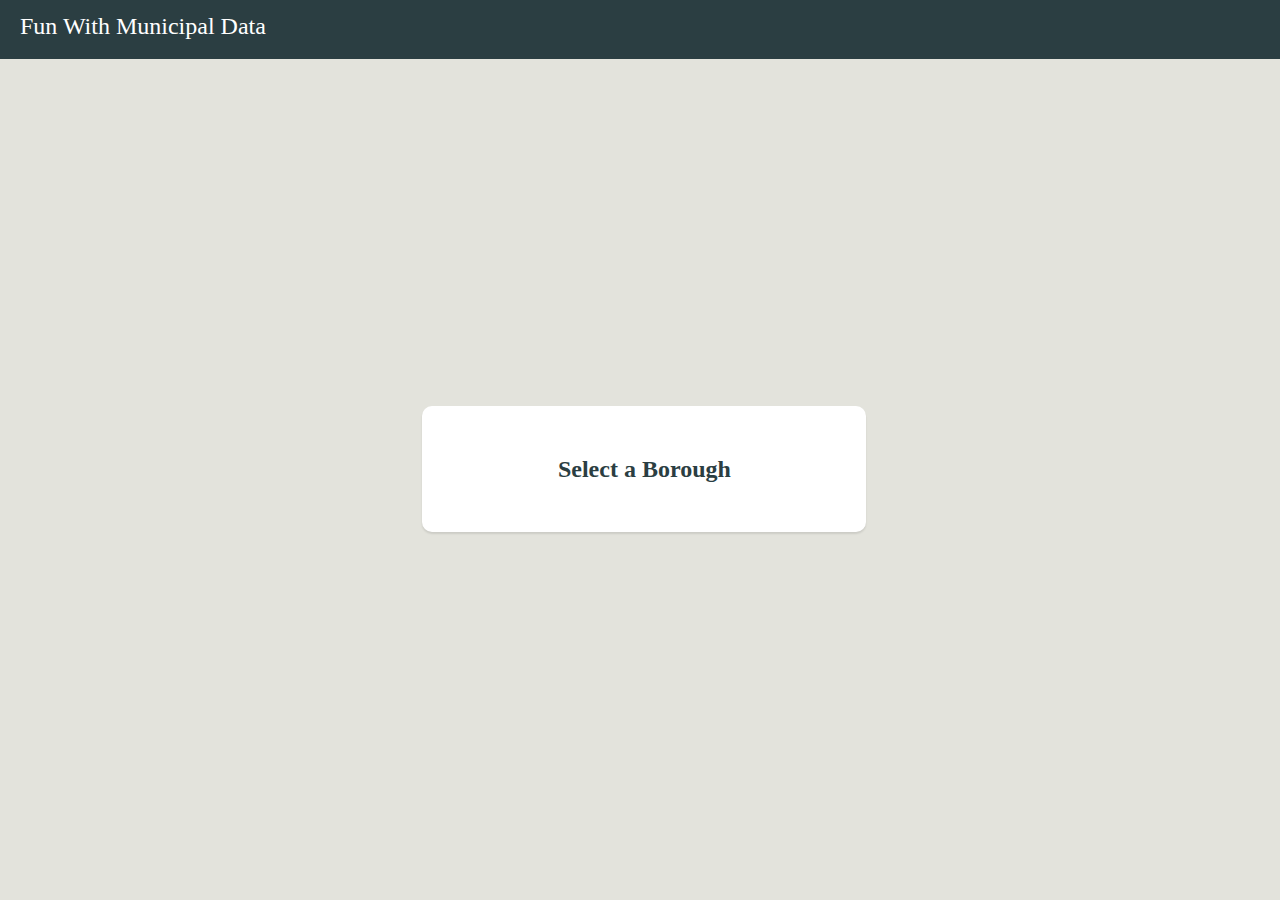
<file: index.html>
<!DOCTYPE html>
<html lang="en">
<head>
	<meta charset="UTF-8">
	<title>Fun With Municipal Data</title>
	<link rel="stylesheet" type="text/css" href="styles/style.css">
	<link rel="stylesheet" href="https://maxcdn.bootstrapcdn.com/font-awesome/4.5.0/css/font-awesome.min.css">
	<script src="http://d3js.org/d3.v3.min.js" charset="utf-8"></script>
	<script src='https://api.tiles.mapbox.com/mapbox-gl-js/v0.14.3/mapbox-gl.js'></script>
    <link href='https://api.tiles.mapbox.com/mapbox-gl-js/v0.14.3/mapbox-gl.css' rel='stylesheet' />
	<script src="https://ajax.googleapis.com/ajax/libs/jquery/2.2.0/jquery.min.js"></script>
	<script src="scripts/comhealth.js"></script>
	<script src="scripts/gardens.js"></script>
	<script type="text/javascript" src="scripts/main.js"></script>
</head>
<body>
	<div id="header">
		<p id="pageTitle">Fun With Municipal Data</p>
		<nav>
		</nav>
	</div>
	<div id="map_container">
		<div id="map">
		</div>
	</div>
	<div id="locationName">
		<h2>Select a Borough</h2>
	</div>
	<div id="selectedBoroughs">
		<div id="graph"></div>
		<div id="tables"></div>
		<div class="back">
			<p class ="up">- back to map -</p>
		</div>
	</div>
	<div id="healthCenters">
		<div class="cityTitle">
			<p class="cityTitleP">
				Community Health Centers
			</p>
		</div>
		<div id="pie1" class="overall"></div>
		<div id="hchart" class="overall"></div>
		<div class="back">
			<p class="up">- back to map -</p>
		</div>
	</div>
	<div id="communityGardens">
		<div class="cityTitle">
			<p class="cityTitleP">
				'GreenThumb' Community Gardens
			</p>
		</div>
		<div id="gchart" class="overall"></div>
		<div id="pie2" class="overall"></div>
		<div class="back">
			<p class="up">- back to map -</p>
		</div>
	</div>
	<div id="footer">
	</div>
	<script type="text/javascript">

		mapboxgl.accessToken = 'pk.eyJ1IjoiYXMxNzMxNzEiLCJhIjoiY2lsNDR6bWdwM3cxb3Z5bTNvbmtmeTJsbiJ9.16HxpvRVaoKgLOBG9L-Quw';

		// generates a new map
		var map = new mapboxgl.Map({
	    	// container id
	    	container: 'map',
	    	//hosted style id
	    	style: 'mapbox://styles/as173171/cila7x59q007a9gkklp42kdr6',
	    	// starting position
	   		center: [-73.977800, 40.715824],
	   		// starting zoom
	   		zoom: 10,
		});


		map.on('style.load', function(){
			// loads in the mapbox tile/geojson dataset for use in layers
			map.addSource('boroughs', {
				'type': 'vector',
				'url': 'mapbox://as173171.8smtgeas'
			});
			// adds the outline of the boroughs to the map
			map.addLayer({
				"id": "boroughs",
				"type": "fill",
				"source-layer": "boroughs",
				"source": "boroughs",
				"interactive": true,
				"layout": {},
				"paint": {
					"fill-color": "#2B3E42",
					"fill-opacity": 0.5,
					"fill-outline-color": "#26244d"
				}
			});
			// adds a layer to the map that is triggered on hover, it changes the color a little bit to signify that selection
			map.addLayer({
				"id": "route-hover",
				"type": "fill",
				"source": "boroughs",
				"source-layer":"boroughs",
				"layout": {},
				"paint": {
					"fill-color": "#2B3E42",
					"fill-opacity": 0.8,
					"fill-outline-color": "#26244d"
				},
				"filter": ["==", "BoroCode", ""]
			});
			// this function looks to see which borough you clicked on and assigns the BoroId property from the geojson file to a variable and to a value of #map
			map.on('click', function(e) {
				map.featuresAt(e.point, {
					radius: 1,
					includeGeometry: true,
					layer: ['boroughs'],
				}, function (err, features) {
					if (err || !features.length) {
						return;
					}
					var feature = features[0];
					var id = feature.properties.BoroId;
					document.getElementById("map").value = id;
					console.log(document.getElementById("map").value);
					map.panTo(map.unproject(e.point));
				});
			});
			map.on("mousemove", function(e) {
				map.featuresAt(e.point, {
					radius: 5,
					layers: ["boroughs-fill"]
				}, function (err, features){
					if (!err && features.length) {
						var feature = features[0];
						var id = feature.properties.BoroId;
						document.getElementById("map").value = id;

						map.setFilter("route-hover", ["==", "BoroCode", features[0].properties.BoroCode]);
					} else {
						return;
					}
				});
			});
			// disable zooming on scroll, makes it easier to navigate around the page without accidentally zooming way out or way in
			map.scrollZoom.disable();
			// disables zooming on a double click
			map.doubleClickZoom.disable();

			// defines a variable and generates a popup
			var popup = new mapboxgl.Popup();

			// this function tracks the mouse pointers movement over the map and generates a popup with the name of the borough at the point of the mouse
			map.on('mousemove', function (e) {
				map.featuresAt(e.point, {
					radius: 1, 
					includeGeometry: true,
					layer: ['boroughs'],
				}, function (err, features) {
					if (err || !features.length) {
						popup.remove();
						return;
					}
					var feature = features[0];
					// map.unproject(e.point) translates the pixel position of the point of the mouse into lat and long
					popup.setLngLat(map.unproject(e.point))
						.setHTML(feature.properties.BoroName)
						.addTo(map);
				});
			});
		});
	</script>
</body>
</html>
</file>
<file: styles/style.css>
body {
	/*background-color: #F7F3E8;*/
	background-color: rgb(227, 227, 220);
	font-family: 'Avenir';
	margin: 0;
	margin-top: -16px;
}

#selectedBoroughs {
	background-color: #ffffff;
	width: 90%;
	margin: 0 auto;
	padding-top: 100px;
	border-radius: 10px;
	display: none;
	margin-top: 30px;
}

#bName {
	position: relative;
    margin-top: -65px;
    margin-bottom: 30px;
    font-size: 32px;
   text-align: center;
}

.pietitle {
	font-weight: 500;
	fill: #2B3E42;
	font-size: 22px;
}

.hidden_results {
	padding: 20px;
	background-color: rgba(255, 255, 255, 0.8);
	color: #2B3E42;
	display: none;
	position: absolute;
	z-index: 100;
}

#pageTitle {
	float: left;
	padding-left: 20px;
	font-size: 24px;
	width: 40%;
	margin-bottom: 0px;
	padding-top: 5px;
	color: rgb(239, 240, 234);
}

.legendText {
	z-index: 100;
}

.legend {
	vertical-align: top;
	margin-left: 6%;
	margin-top: -380px;
}

#pie1 {
	/*margin-left: -50.20%;*/
	display: inline-block;
	width: 45%;
	position: relative;

}

nav {
	float: right;
	padding-right: 20px;
	padding-top: 15px;
}

nav ul {
	list-style: none;
}

nav ul li {
	display: inline;
	font-size: 20px;
	color: rgb(239, 240, 234);
}

#hchart {
	border-radius: 10px;
	display: inline-block;
	width: 45%;
	/*right: -120%;*/
	position: relative;
	margin-left: 3.5%;
	top: -8px;
}

.back{
	width: 100%;
	text-align: center;
}

.up {
	font-size: 15px;
	padding-bottom: 10px;
}

#gchart {
	margin-left: 1%;
	top: -15px;
	display: inline-block;
	width: 45%;
	position: relative;
}

#pie2 {
	border-radius: 10px;
	display: inline-block;
	width: 45%;
	margin-left: 3%;
	/*right: -120%;*/
	position: relative;
}

.cityTitle {
	width: 100%;
	text-align: center;
	padding-top: 1px;
}

.cityTitleP {
	font-size: 30px;
	color: #2B3E42;
}

#communityGardens {
	background-color: #ffffff;
	border-radius: 10px;
	width: 90%;
	margin: 0 auto;
	margin-top: 30px;
	display: none;
}

#locationName {
	width: 30%;
	color: #2B3E42;
	margin-top: -33%;
	margin-left: 33%;
	padding: 30px;
	background-color: #ffffff;
	border-radius: 10px;
	box-shadow: 0 2px 2px 0 rgba(0, 0, 0, 0.1);
	z-index: 100;
	position: absolute;
	text-align: center;
}

#map { 
	width: 100%; 
	height: 769px;
}

#header {
	height: 75px;
	width: 100%;
	background-color: #2B3E42;
}

#header p {
	color: #ffffff;
}

.filter_button {
	padding: 15px 17px 15px 17px;
	background-color: #ffffff;
	border-radius: 10px;
	position: absolute;
	z-index: 10;
	margin: 10px;
	max-width: 46px;
}

#garden {
	left: 10px;
}

#health {
	left: 70px;
}

#healthCenters {
	width: 90%;
	margin: 0 auto;
	background-color: #ffffff;
	border-radius: 10px;
	margin-top: 30px;
	display: none;
}

#info {
	background-color: rgba(0, 0, 0, 0.8);
}

#mapInfo {
	width: 30%;
	min-width: 300px;
	max-width: 500px;
	background-color: #ffffff;
	border-radius: 10px;
	box-shadow: 0 2px 3px 0 rgba(0, 0, 0, 0.1);
	border: 1px solid #024E83;
}

#selector {
	width: 30%;
	margin-left: auto;
	margin-right: auto;
	margin-top: 20px;
	background-color: #ffffff;
	/*box-shadow: 0 2px 3px 0 rgba(0, 0, 0, 0.1);*/
	padding: 20px;
	text-align: center;
	border-radius: 10px;
}

#selector p {
	font-size: 20px;
	display: inline;
	color: #2B3E42;
}

#locSelect {
	border: 1px solid #2B3E42;
	background-color: #ffffff;
	font-size: 18px;
	color: #2B3E42;
}

#select {
	border: 1px solid #2B3E42;
	background-color: #ffffff;
	/*border-radius: 5px;*/
	font-size: 17px;
	color: #2B3E42;
}

#graph {	
	width: 55%;
	display: inline-block;
	z-index: 100;
}

#tables {
	width: 25%;
	display: inline-block;
	margin-left: 10%;
}

.donut1 {
	margin: 0 auto;
	/*background-color: #f2f2f2;*/
	border-radius: 0px 10px 10px 0px;
	margin-bottom: 120px;
}

.svg {
	margin: 0 auto;
	background-color: #ffffff;
	border-radius: 10px;
	margin-bottom: 120px;
	/*box-shadow: 0 2px 2px 0 rgba(0, 0, 0, 0.1);*/
}

.citySvg {
	margin: 0 auto;
	background-color: #ffffff;
	border-radius: 10px;
	margin-bottom: 20px;
}

.xaxis path,
.xaxis line,
.yaxis path,
.yaxis line {
	stroke-width: 3px;
	fill: none;
	stroke: #2B3E42;
	shape-rendering: crispEdges;
}

.xaxis text,
.yaxis text {
	font-family: 'Avenir';
	font-size: 12px;
	font-weight: 500;
	fill: #2B3E42;
}

.center-text {
	text-align: center;
}


.chartTitle {
	font-size: 22px;
	font-weight: 500;
	fill: #2B3E42;
}

rect {
	transition: all 0.3s;
}

rect:hover {
	fill: #FADF3C;
}

#footer {
	height: 40px;
	width: 100%;
	display: none;
}
</file>
